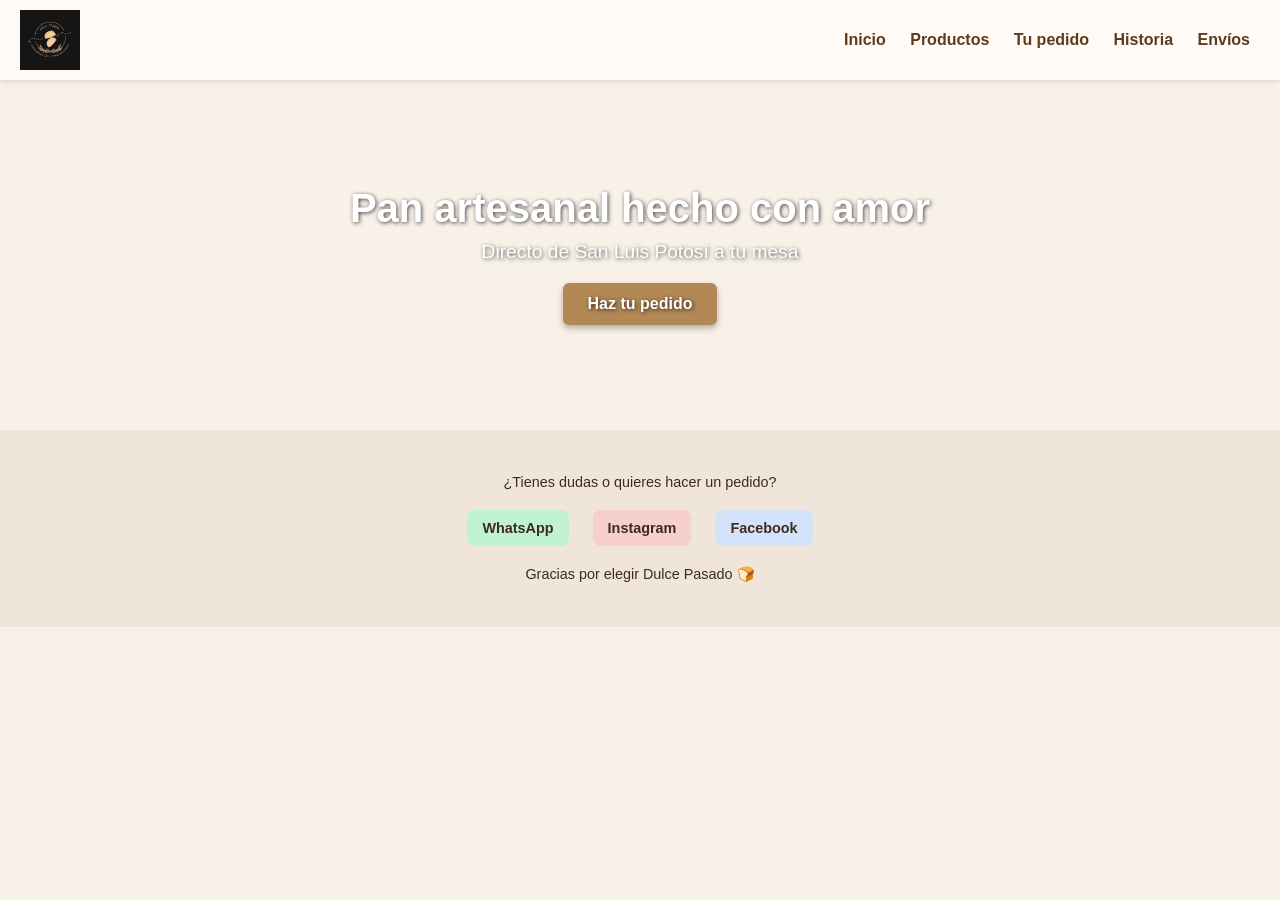
<file: index.html>
<!DOCTYPE html>
<html lang="es">
<head>
  <meta charset="UTF-8" />
  <meta name="viewport" content="width=device-width, initial-scale=1.0"/>
  <title>Dulce Pasado</title>
  <style>
    html { scroll-behavior: smooth; scroll-padding-top: 80px; }
    body {
      background-color: #f8f1e8;
      color: #3e2b1e;
      margin: 0;
      padding: 0;
      font-family: 'Segoe UI', sans-serif;
    }
    header {
      position: sticky;
      top: 0;
      background-color: #fffaf5;
      display: flex;
      justify-content: space-between;
      align-items: center;
      padding: 10px 20px;
      box-shadow: 0 2px 5px rgba(0,0,0,0.1);
      z-index: 1000;
    }
    header img { height: 60px; }
    nav a {
      margin: 0 10px;
      text-decoration: none;
      color: #5c3b1e;
      font-weight: bold;
    }
    nav a:hover { text-decoration: underline; }
    #banner {
      background-image: url('https://images.unsplash.com/photo-1509042239860-f550ce710b93?auto=format&fit=crop&w=1470&q=80');
      background-size: cover;
      background-position: center;
      height: 350px;
      display: flex;
      flex-direction: column;
      justify-content: center;
      align-items: center;
      color: #fff;
      text-shadow: 1px 1px 4px rgba(0,0,0,0.7);
      text-align: center;
      padding: 0 20px;
    }
    #banner h1 { font-size: 2.5em; margin: 0; }
    #banner p { font-size: 1.2em; margin: 10px 0 20px; }
    #banner a {
      padding: 12px 25px;
      background-color: #b28855;
      color: #fff;
      text-decoration: none;
      font-weight: bold;
      border-radius: 6px;
      box-shadow: 0 3px 6px rgba(0,0,0,0.3);
    }
    footer {
      text-align: center;
      padding: 30px;
      background-color: #f0e5db;
      font-size: 0.9em;
    }
    footer a {
      display: inline-block;
      margin: 5px 10px;
      padding: 10px 15px;
      border-radius: 8px;
      text-decoration: none;
      color: #3e2b1e;
      font-weight: bold;
    }
    footer .instagram { background-color: #f7cfcf; }
    footer .facebook { background-color: #d4e3fc; }
    footer .whatsapp { background-color: #bff2d0; }
  </style>
</head>
<body>

<header>
  <img src="IMG_5514.jpeg" alt="Logo Dulce Pasado" />
  <nav>
    <a href="index.html">Inicio</a>
    <a href="productos.html">Productos</a>
    <a href="pedido.html">Tu pedido</a>
    <a href="historia.html">Historia</a>
    <a href="envios.html">Envíos</a>
  </nav>
</header>

<section id="banner">
  <h1>Pan artesanal hecho con amor</h1>
  <p>Directo de San Luis Potosí a tu mesa</p>
  <a href="pedido.html">Haz tu pedido</a>
</section>

<footer>
  <p>¿Tienes dudas o quieres hacer un pedido?</p>
  <a href="https://wa.me/524445481177" target="_blank" class="whatsapp">WhatsApp</a>
  <a href="https://www.instagram.com/pan_dulcepasado" target="_blank" class="instagram">Instagram</a>
  <a href="https://www.facebook.com/share/16HTqVAuUz/?mibextid=wwXIfr" target="_blank" class="facebook">Facebook</a>
  <p style="margin-top: 15px;">Gracias por elegir Dulce Pasado 🍞</p>
</footer>

</body>
</html>
</file>
